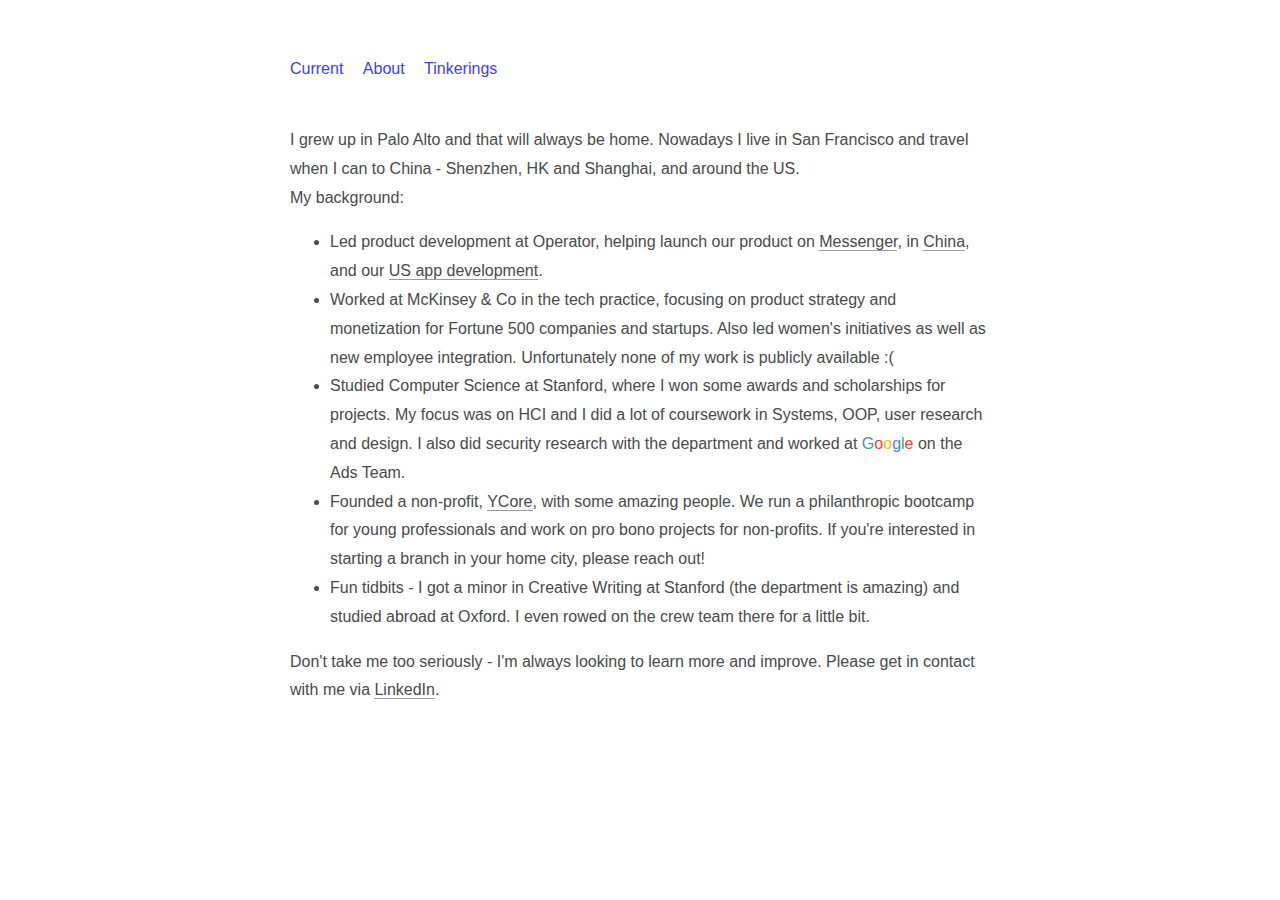
<file: about.html>
<!DOCTYPE html>
<html lang="en">
<head>
  <meta charset="utf-8">
  <meta http-equiv="X-UA-Compatible" content="IE=edge">
  <meta name="viewport" content="width=device-width, initial-scale=1">
  <title>Vivian M. Shen</title>
  <meta name="description" content="Some writing and information about Vivian Shen">

  <link rel="stylesheet" href="css/main.css">

</head>
<body>
	<div class="container">
		<section class="nav-bar">
			<li><a href="index.html" class="header-link">Current</a></li>
			<li><a href="#" class="header-link">About</a></li>
			<li><a href="tinkerings.html" class="header-link">Tinkerings</a></li>
			<!--<li>Archive</li>-->
		</section>
		<section class="intro">
			<p>I grew up in Palo Alto and that will always be home.
			Nowadays I live in San Francisco and travel when I can to China - Shenzhen, HK and Shanghai, and around the US.<br>
			My background:</p>
			<ul>
				<li>Led product development at Operator, helping launch our product on <a href="https://www.engadget.com/2016/04/13/here-are-all-the-facebook-messenger-bots-we-know-about-so-far/" class="body-link">Messenger</a>, in <a href="https://techcrunch.com/2016/09/22/operator-dials-china/" class="body-link">China</a>, and our <a href="https://techcrunch.com/2016/08/16/the-shopinator/" class="body-link">US app development</a>.</li>
				<li>Worked at McKinsey & Co in the tech practice, focusing on product strategy and monetization for Fortune 500 companies and startups. Also led women's initiatives as well as new employee integration. Unfortunately none of my work is publicly available :(</li>
				<li>Studied Computer Science at Stanford, where I won some awards and scholarships for projects. My focus was on HCI and I did a lot of coursework in Systems, OOP, user research and design. I also did security research with the department and worked at 
				<span style='color: #4285F4'>G</span><span style='color: #EA4335'>o</span><span style='color: #FBBC05'>o</span><span style='color: #4285F4'>g</span><span style='color: #34A853'>l</span><span style='color: #EA4335'>e</span> 
				on the Ads Team.</li>
				<li>Founded a non-profit, <a href="https://ycore.org/" class="body-link">YCore</a>, with some amazing people. We run a philanthropic bootcamp for young professionals and work on pro bono projects for non-profits. If you're interested in starting a branch in your home city, please reach out!</li>
				<li>Fun tidbits - I got a minor in Creative Writing at Stanford (the department is amazing) and studied abroad at Oxford. I even rowed on the crew team there for a little bit.</li>
			</ul>	
			<p>Don't take me too seriously - I'm always looking to learn more and improve. Please get in contact with me via <a href="https://www.linkedin.com/m/vivianmshen" class="body-link">LinkedIn</a>.<br>
			</p>
		</section>
	</div>
</body>
</file>
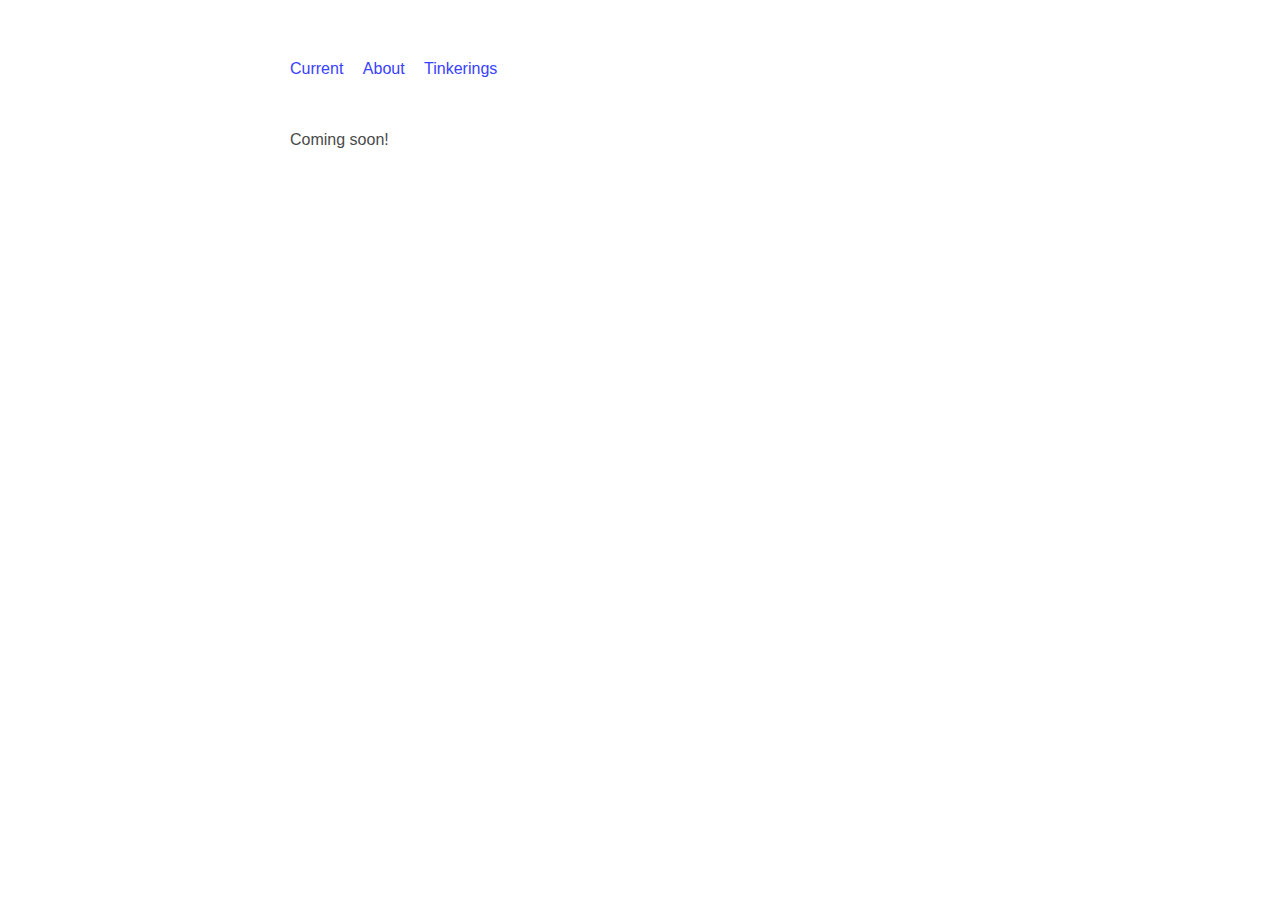
<file: tinkerings.html>
<!DOCTYPE html>
<html lang="en">
<head>
  <meta charset="utf-8">
  <meta http-equiv="X-UA-Compatible" content="IE=edge">
  <meta name="viewport" content="width=device-width, initial-scale=1">
  <title>Vivian M. Shen</title>
  <meta name="description" content="Some writing and information about Vivian Shen">

  <link rel="stylesheet" href="css/main.css">

</head>
<body>
	<div class="container">
		<section class="nav-bar">
			<li><a href="index.html" class="header-link">Current</a></li>
			<li><a href="about.html" class="header-link">About</a></li>
			<li><a href="#" class="header-link">Tinkerings</a></li>
			<!--<li>Archive</li>-->
		</section>
		<section class="intro">
			<p>Coming soon!</p>
		</section>
	</div>
</body>
</file>
<file: css/main.css>
body {
  background: #FFF;
  color: #4A4A4A;
  /*font-family: 'Open Sans', arial, sans-serif;*/
  font-family: -apple-system, BlinkMacSystemFont, sans-serif;
  /*font-family: 'Charter', 'Garamond', sans-serif;*/

}

* {
  -moz-box-sizing: border-box; /* Firexfox */
  -webkit-box-sizing: border-box; /* Safari/Chrome/iOS/Android */
  box-sizing: border-box; /* IE */
}

.intro {
  margin-bottom: 50px;
}

.responsive-img {
  max-width: 400px;
  display: inline-block;
}

.responsive-img-post {
  max-width: 300px;
  display: inline-block;
}

.clearfix:after {
  content: "";
  display: table;
  clear: both;
}

p {
  font-size: 16px;
  line-height: 1.8em;
  /*padding-bottom: 28px;*/
}



strong {
  font-weight: bold;
}

ul li {
  line-height: 1.8em;
  /*list-style: decimal inside;*/
}

/*
 * Heading Styles
*/


h1, h2 {
  color: #4A4A4A;
  margin-bottom: 24px;
}

h1 {
  font-size: 30px;
}

h2 {
  font-size: 20px;
}

h3 {
  font-size: 16px;
  font-weight: bold;
  margin-bottom: 16px;
}

.header-link {
  text-decoration: none;
  color: #3841FF;
}

.header-link:visited {
  color: #3841FF;
}

.body-link, .body-link:visited {
  text-decoration: none;
  border-bottom: 1.5px solid #9B9B9B;
  color: #4A4A4A;
  line-height: 1.8em;
}

.google {
}

/*
 * Container Styles
*/

.container {
  width: 100%;
  max-width: 700px;
  margin: 60px auto;
}

.nav-bar li {
  display: inline-block;
  padding-left: 15px;
  margin-bottom: 32px;
}

.nav-bar li:first-child {
  padding: 0px;
}
</file>
